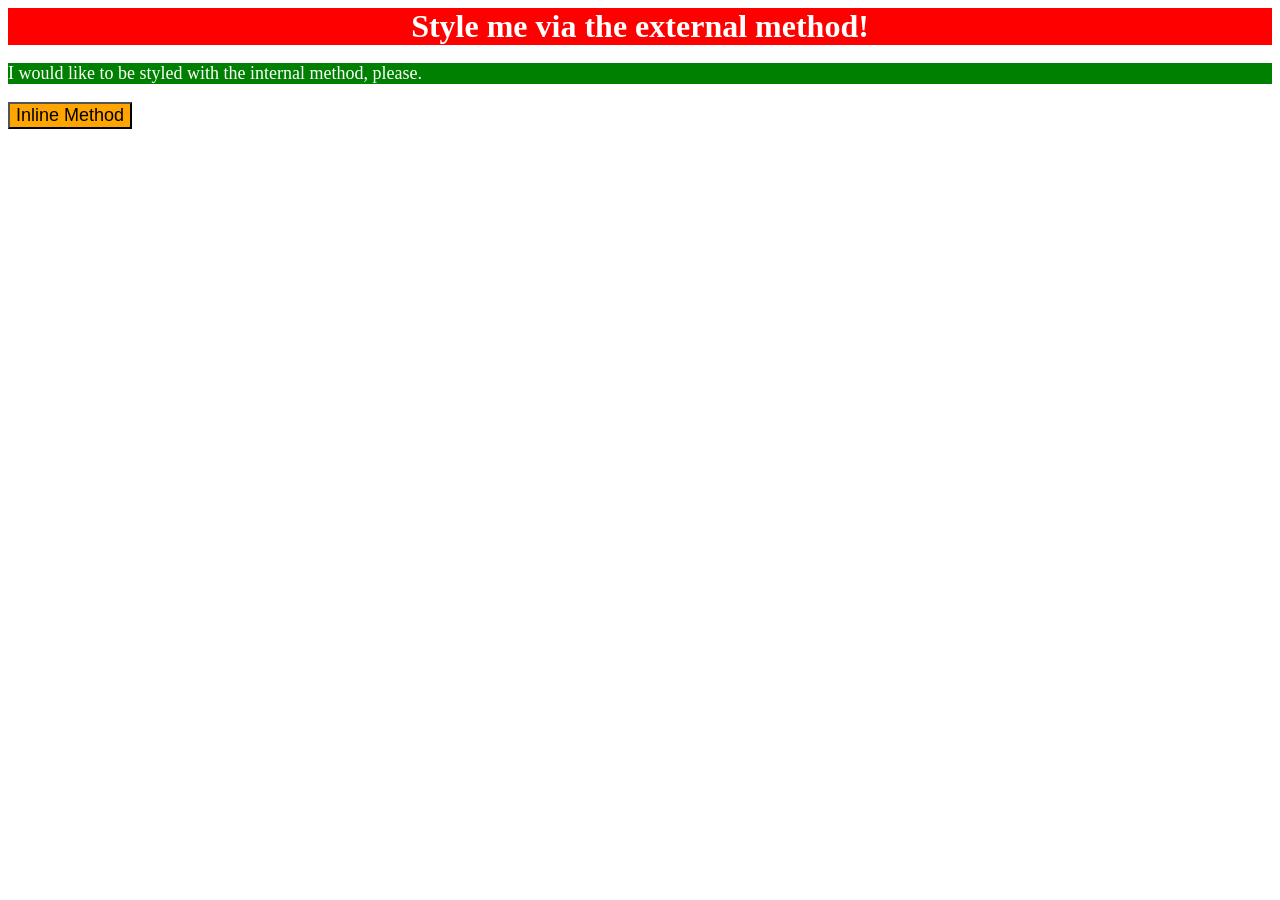
<file: foundations/intro-to-css/01-css-methods/index.html>
<!DOCTYPE html>
<html lang="en">
  <head>
    <link rel="stylesheet" href="styles.css">
    <style>
        p{
            background-color: green;
            color: white; 
            font-size: 18px;
        }
    </style>
    <meta charset="UTF-8">
    <meta http-equiv="X-UA-Compatible" content="IE=edge">
    <meta name="viewport" content="width=device-width, initial-scale=1.0">
    <title>Methods for Adding CSS</title>
  </head>
  <body>
    <div>Style me via the external method!</div>
    <p>I would like to be styled with the internal method, please.</p>
    <button style="background-color: orange; font-size: 18px;">Inline Method</button>
  </body>
</html>
</file>
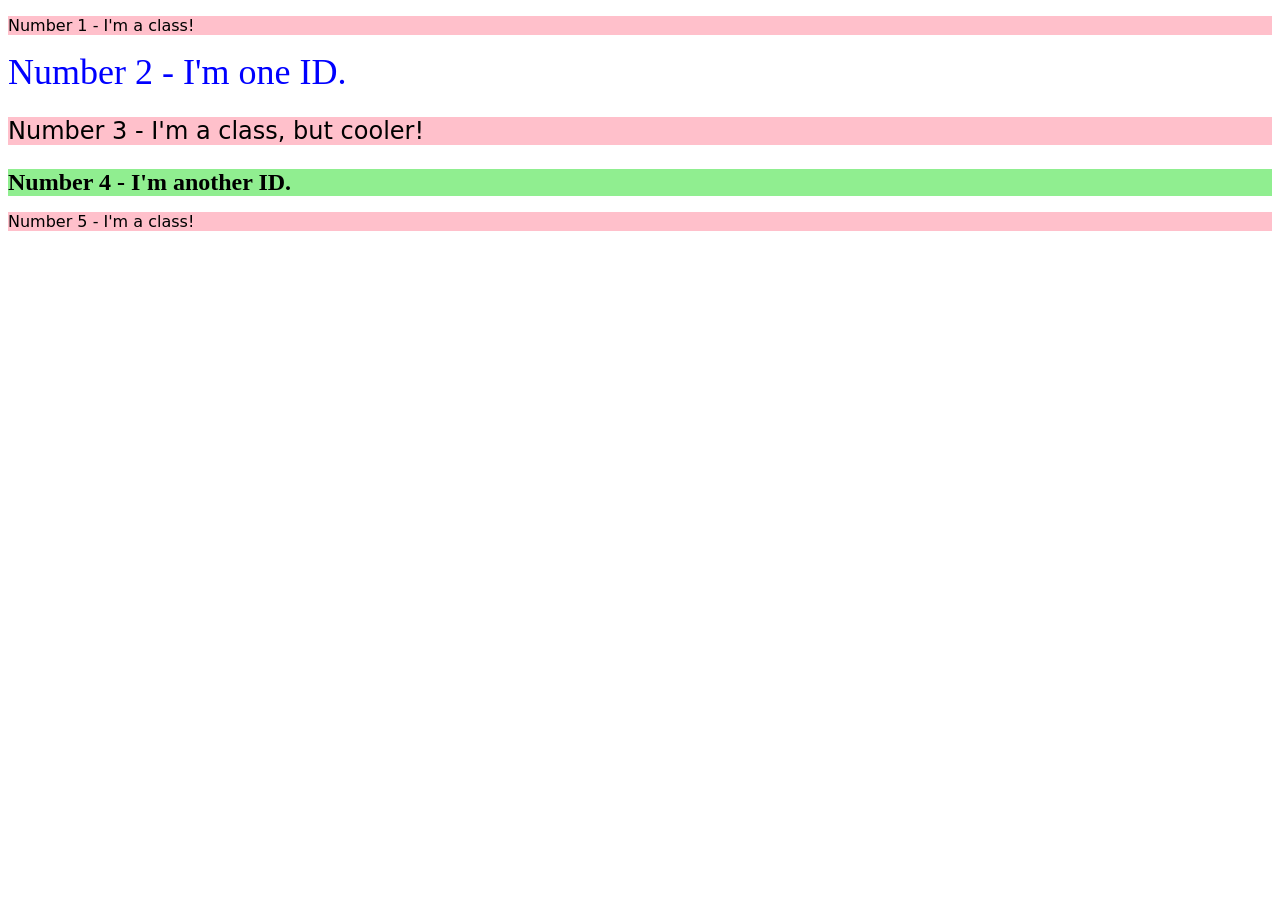
<file: foundations/intro-to-css/02-class-id-selectors/index.html>
<!DOCTYPE html>
<html lang="en">
  <head>
    <meta charset="UTF-8">
    <meta http-equiv="X-UA-Compatible" content="IE=edge">
    <meta name="viewport" content="width=device-width, initial-scale=1.0">
    <title>Class and ID Selectors</title>
    <link rel="stylesheet" href="style.css">
  </head>
  <body>
    <p class="odd">Number 1 - I'm a class!</p>
    <div id="second">Number 2 - I'm one ID.</div>
    <p class="odd adjust-font-size">Number 3 - I'm a class, but cooler!</p>
    <div id="fourth" class="adjust-font-size">Number 4 - I'm another ID.</div>
    <p class="odd">Number 5 - I'm a class!</p>
  </body>
</html>
</file>
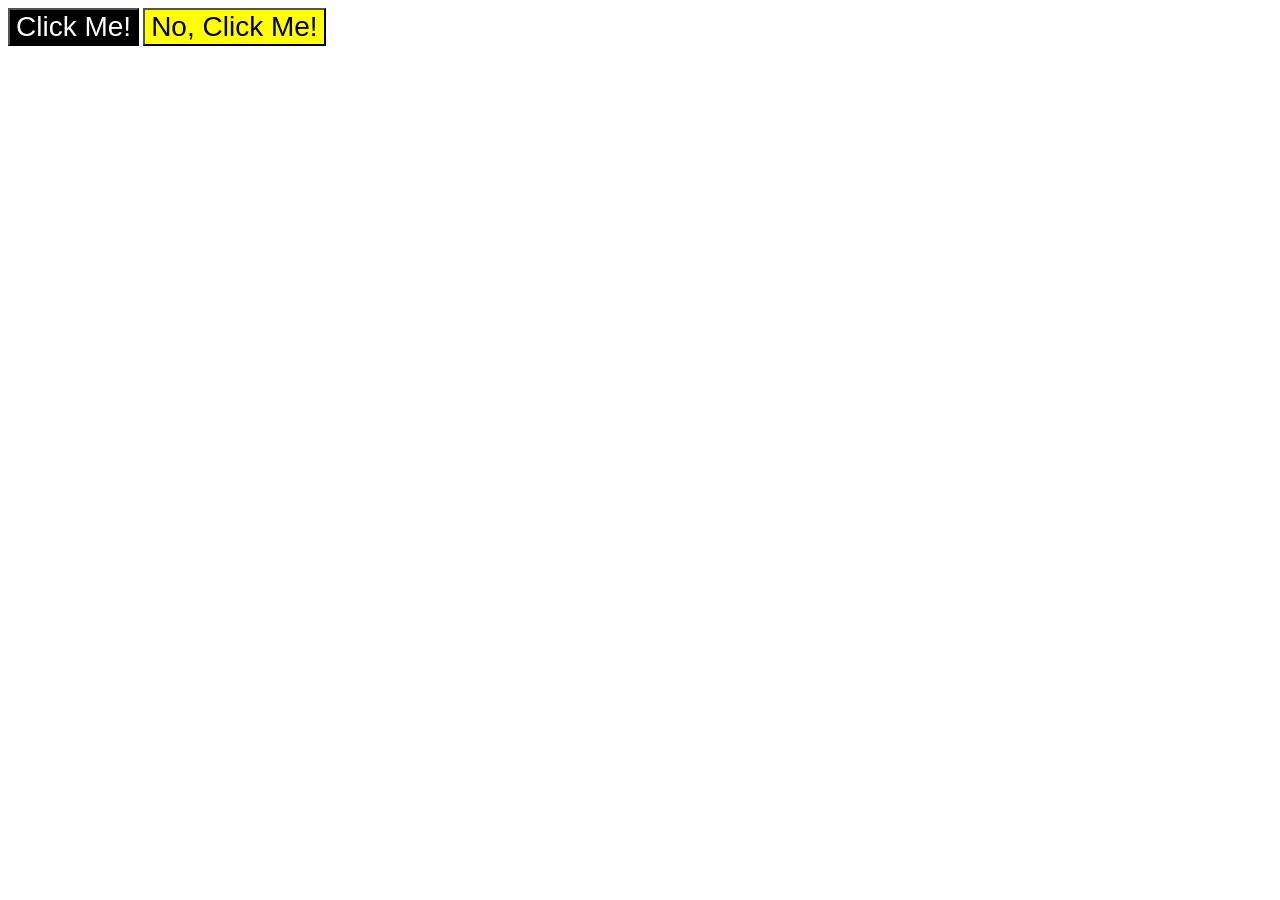
<file: foundations/intro-to-css/03-grouping-selectors/index.html>
<!DOCTYPE html>
<html lang="en">
  <head>
    <meta charset="UTF-8">
    <meta http-equiv="X-UA-Compatible" content="IE=edge">
    <meta name="viewport" content="width=device-width, initial-scale=1.0">
    <title>Grouping Selectors</title>
    <link rel="stylesheet" href="style.css">
  </head>
  <body>
    <button class="first both">Click Me!</button>
    <button class="second both">No, Click Me!</button>
  </body>
</html>
</file>
<file: foundations/intro-to-css/01-css-methods/styles.css>
div{
    background-color: red;
    color: white;
    font-size: 32px;
    text-align: center;
    font-weight: bold;
}
</file>
<file: foundations/intro-to-css/02-class-id-selectors/style.css>
.odd{
    background-color: pink;
    font-family: Verdana, "DejaVu Sans", Sans-Serif;
}

#second{
    color: blue;
    font-size: 36px;
}

.adjust-font-size{
    font-size: 24px;
}

#fourth{
    background-color: lightgreen;
    font-weight: bold;
}
</file>
<file: foundations/intro-to-css/03-grouping-selectors/style.css>
.first{
    background-color: black;
    color: white;
}

.second{
    background-color: yellow;
}

.both{
    font-size: 28px;
    font-family: Helvetica, "Times New Roman", sans-serif;
}
</file>
